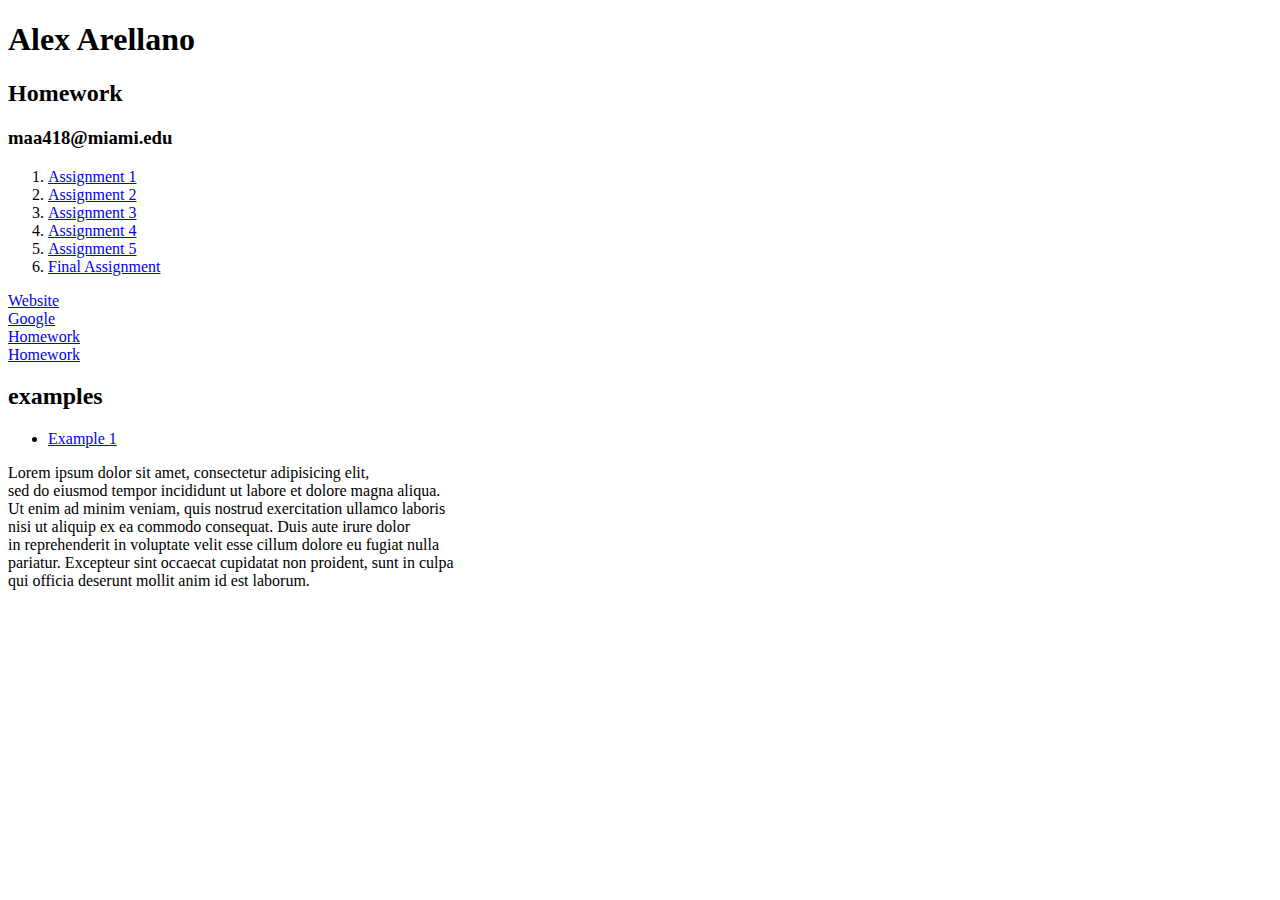
<file: index.html>
<!DOCTYPE html>
<html>
  <head>
    <meta charset="utf-8">
    <title> CIM 111 Homework </title>
  </head>
  <body>
    <h1>Alex Arellano </h1>
    <h2>Homework</h2>
    <h3>maa418@miami.edu</h3>
<ol>
  <li> <a href="examples/assignment_1/">Assignment 1</a></li>
  <li> <a href="hw/assignment_2/">Assignment 2</a></li>
  <li> <a href="hw/assignment_3/">Assignment 3</a></li>
  <li><a href="hw/assignment_4/">Assignment 4</a></li>
  <li><a href="hw/assignment_5/">Assignment 5</a></li>
  <li><a href="http://www.malexarellano.wordpress.com">Final Assignment</a></li>
</ol>
<a href="https://www.alexarellano.com">Website</a> <br>
<a href="https://google.com">Google</a> <br>
<a href="/hw">Homework</a> <br>
<a href="https://malex19.github.io/hw">Homework</a> <br>
<h2>examples</h2>
<ul>
  <li> <a href="examples/assignment_1/">Example 1</a>
  </li>
</ul>

Lorem ipsum dolor sit amet, consectetur adipisicing elit, <br>
sed do eiusmod tempor incididunt ut labore et dolore magna aliqua. <br>
Ut enim ad minim veniam, quis nostrud exercitation ullamco laboris <br>
nisi ut aliquip ex ea commodo consequat. Duis aute irure dolor <br>
in reprehenderit in voluptate velit esse cillum dolore eu fugiat nulla <br>
pariatur. Excepteur sint occaecat cupidatat non proident, sunt in culpa <br>
qui officia deserunt mollit anim id est laborum.
  </body>
</html>
</file>
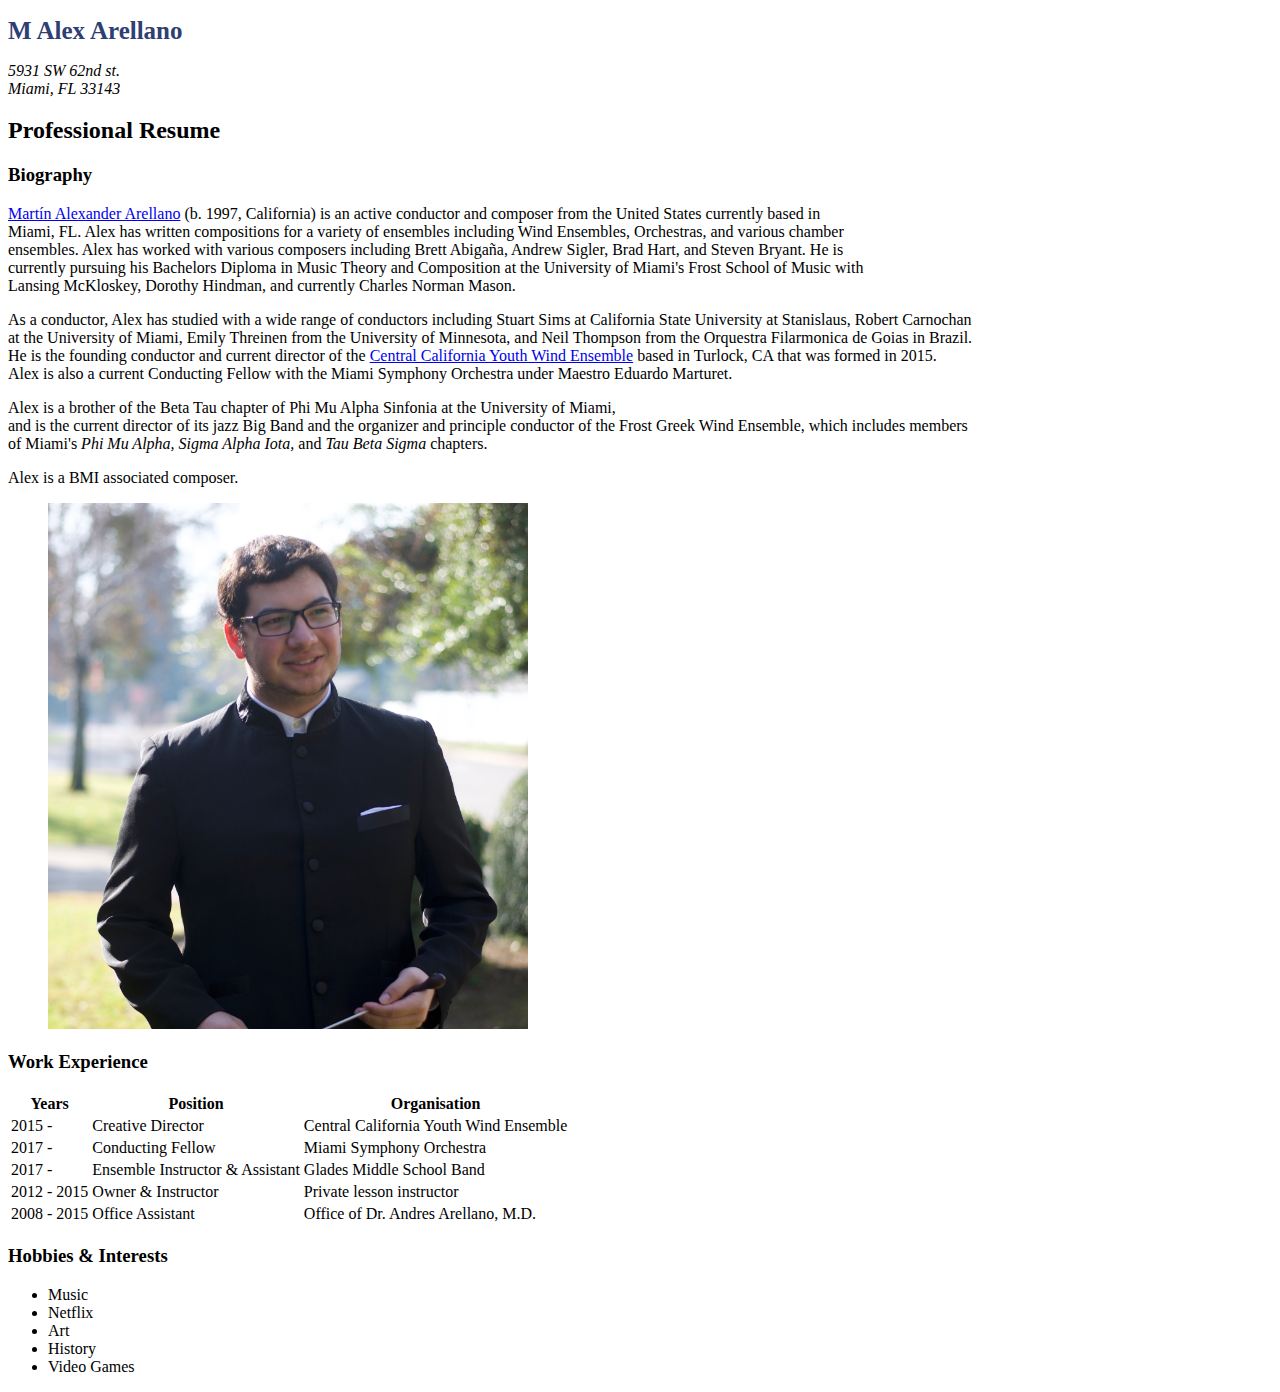
<file: examples/assignment_1/index.html>
<!DOCTYPE html>
<html lang="en">
  <!--Primarily EN-UK-->
  <head>
    <meta charset="utf-8">
    <title>Assignment_1</title>
    <style media="screen">
    </style>
  </head>

  <body>
      <main>
        <section>
          <h1 style="font-size:25px;color: #2F3F73">M Alex Arellano</h1>
          <address>
            5931 SW 62nd st. <br>
            Miami, FL 33143
          </address>
          <h2>Professional Resume</h2>
          <h3>Biography</h3>
          <p> <a href="http://www.alexarellano.org">Martín Alexander Arellano</a> (b. 1997, California) is an active conductor
             and composer from the United States currently based in <br>
             Miami, FL. Alex has written compositions for a variety of ensembles
             including Wind Ensembles, Orchestras, and various chamber <br>
             ensembles. Alex has worked with various composers including Brett
             Abigaña, Andrew Sigler, Brad Hart, and Steven Bryant. He is <br>
             currently pursuing his Bachelors Diploma in Music Theory and
             Composition at the University of Miami's Frost School of Music with <br>
             Lansing McKloskey, Dorothy Hindman, and currently Charles Norman Mason. <br>
             </p>
             <p>
               As a conductor, Alex has studied with a wide range of conductors including
               Stuart Sims at California State University at Stanislaus, Robert Carnochan <br>
               at the University of Miami, Emily Threinen from the University of Minnesota,
               and Neil Thompson from the Orquestra Filarmonica de Goias in Brazil. <br>
               He is the founding conductor and current director of the <a href="http://www.ccywe.org">Central California
               Youth Wind Ensemble</a>  based in Turlock, CA that was formed in 2015. <br>
               Alex is also a current Conducting Fellow with the Miami Symphony Orchestra
               under Maestro Eduardo Marturet.
             </p>
             <p>Alex is a brother of the Beta Tau chapter of Phi Mu Alpha Sinfonia at the University of Miami, <br>
               and is the current director of its jazz Big Band and the organizer and principle conductor of
               the Frost Greek Wind Ensemble, which includes members <br>
               of Miami's <i>Phi Mu Alpha, Sigma Alpha Iota,</i> and <i>Tau Beta Sigma</i> chapters.

               <!--this section may need to be double checked for more equal spacing between lines-->

               <p>Alex is a BMI associated composer.</p>
               <figure>
                 <img src="images/Headshot.jpg" alt="Headshot" style="width:5in">
               </figure>
        </section>
      </main>
        <section>
          <h3>Work Experience</h3>
          <table>
            <tr>
              <th>Years</th>
              <th>Position</th>
              <th>Organisation</th>
            </tr>
            <tr>
              <td>2015 - </td>
              <td>Creative Director</td>
              <td>Central California Youth Wind Ensemble</td>
            </tr>
            <tr>
              <td>2017 - </td>
              <td>Conducting Fellow</td>
              <td>Miami Symphony Orchestra</td>
            </tr>
            <tr>
              <td>2017 - </td>
              <td>Ensemble Instructor & Assistant</td>
              <td>Glades Middle School Band</td>
            </tr>
            <tr>
              <td>2012 - 2015</td>
              <td>Owner & Instructor</td>
              <td>Private lesson instructor</td>
            </tr>
            <tr>
              <td>2008 - 2015</td>
              <td>Office Assistant</td>
              <td>Office of Dr. Andres Arellano, M.D.</td>
            </tr>
          </table>
        </section>
        <h3>Hobbies & Interests</h3>
        <ul>
          <li>Music</li>
          <li>Netflix</li>
          <li>Art</li>
          <li>History</li>
          <li>Video Games</li>
        </ul>
  </body>
</html>
</file>
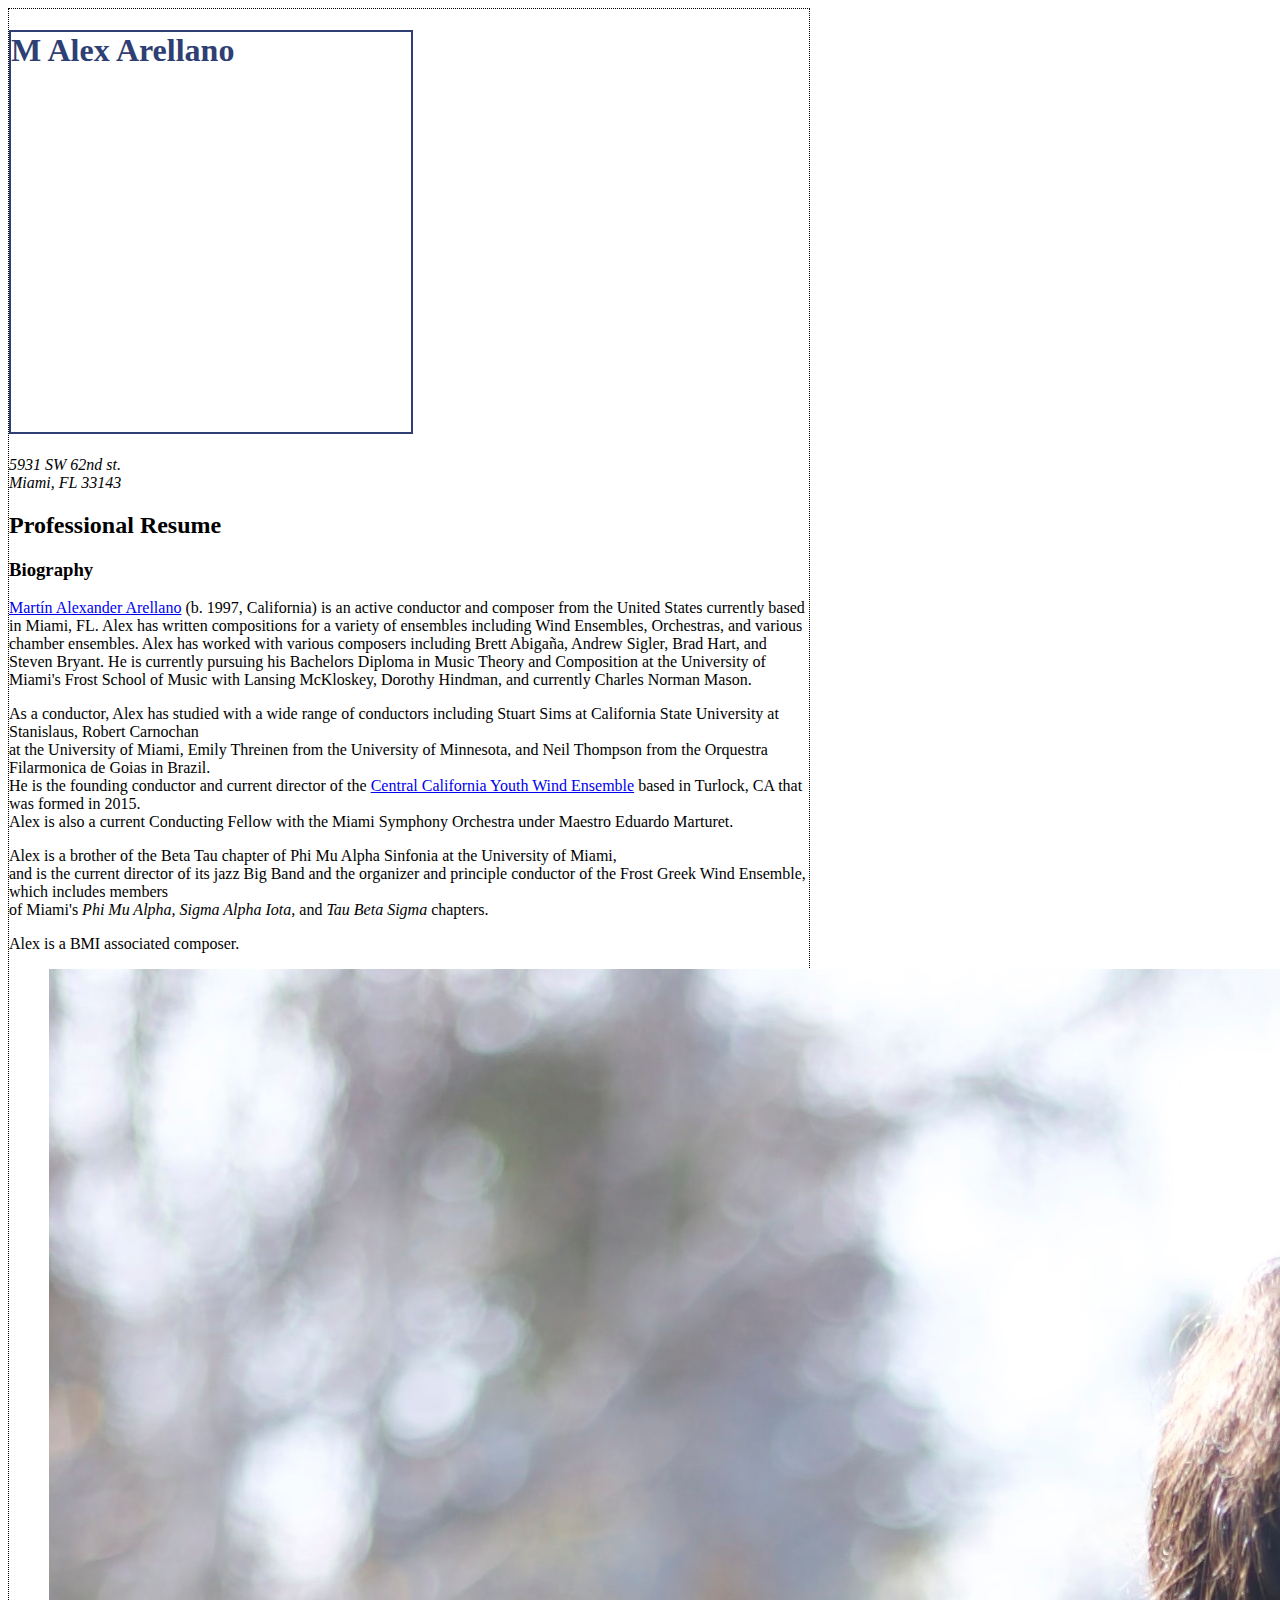
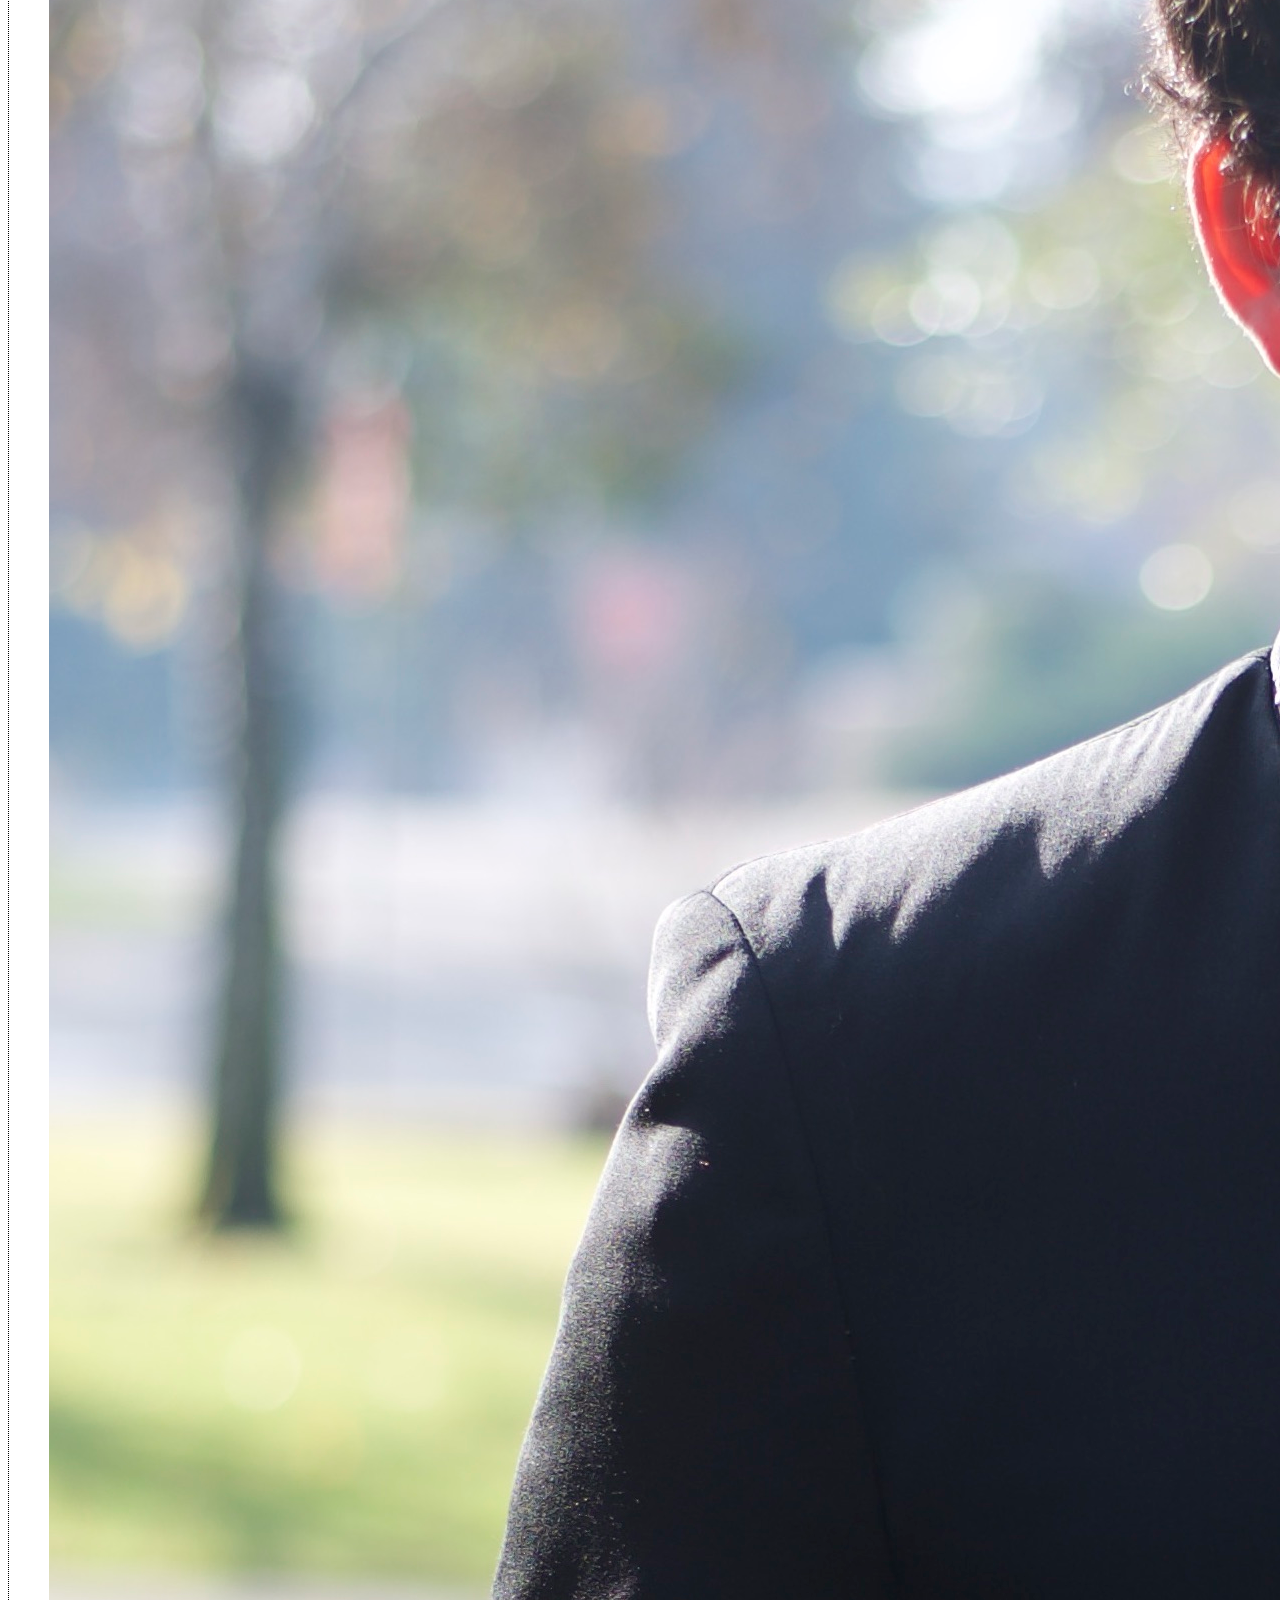
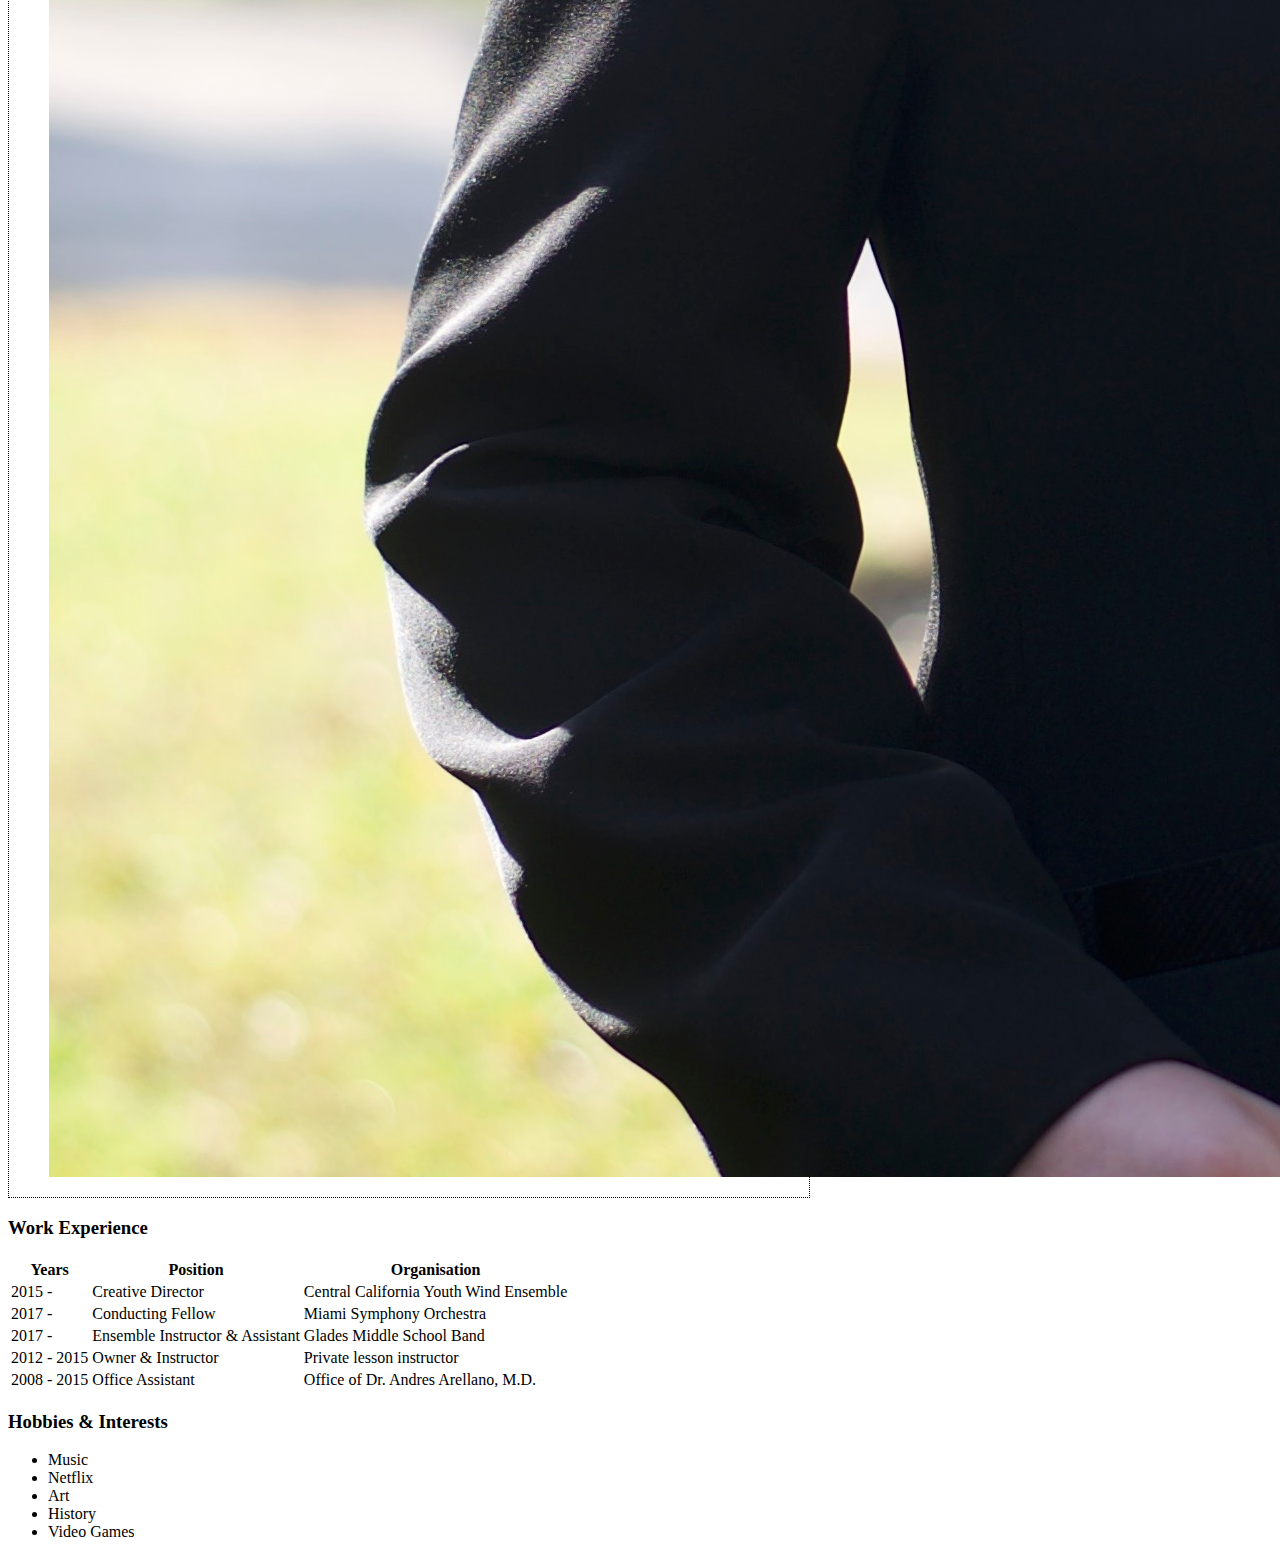
<file: examples/assignment_2/index.html>
<!DOCTYPE html>
<html lang="en">
  <!--Primarily EN-UK-->
  <head>
    <meta charset="utf-8">
    <title>Assignment_1</title>
    <link rel="stylesheet" href="style.css">
  </head>

  <body>
      <main>
        <section>
          <h1 id="maintitle">M Alex Arellano</h1>
          <address>
            5931 SW 62nd st. <br>
            Miami, FL 33143
          </address>
          <h2>Professional Resume</h2>
          <h3>Biography</h3>
          <p> <a href="http://www.alexarellano.org">Martín Alexander Arellano</a> (b. 1997, California) is an active conductor
             and composer from the United States currently based in
             Miami, FL. Alex has written compositions for a variety of ensembles
             including Wind Ensembles, Orchestras, and various chamber
             ensembles. Alex has worked with various composers including Brett
             Abigaña, Andrew Sigler, Brad Hart, and Steven Bryant. He is
             currently pursuing his Bachelors Diploma in Music Theory and
             Composition at the University of Miami's Frost School of Music with
             Lansing McKloskey, Dorothy Hindman, and currently Charles Norman Mason.
             </p>
             <p>
               As a conductor, Alex has studied with a wide range of conductors including
               Stuart Sims at California State University at Stanislaus, Robert Carnochan <br>
               at the University of Miami, Emily Threinen from the University of Minnesota,
               and Neil Thompson from the Orquestra Filarmonica de Goias in Brazil. <br>
               He is the founding conductor and current director of the <a href="http://www.ccywe.org">Central California
               Youth Wind Ensemble</a>  based in Turlock, CA that was formed in 2015. <br>
               Alex is also a current Conducting Fellow with the Miami Symphony Orchestra
               under Maestro Eduardo Marturet.
             </p>
             <p>Alex is a brother of the Beta Tau chapter of Phi Mu Alpha Sinfonia at the University of Miami, <br>
               and is the current director of its jazz Big Band and the organizer and principle conductor of
               the Frost Greek Wind Ensemble, which includes members <br>
               of Miami's <i>Phi Mu Alpha, Sigma Alpha Iota,</i> and <i>Tau Beta Sigma</i> chapters.

               <!--this section may need to be double checked for more equal spacing between lines-->

               <p>Alex is a BMI associated composer.</p>
               <figure>
                 <img src="images/Headshot.jpg" alt="Headshot">
               </figure>
        </section>
      </main>
        <section>
          <h3>Work Experience</h3>
          <table>
            <tr>
              <th>Years</th>
              <th>Position</th>
              <th>Organisation</th>
            </tr>
            <tr>
              <td>2015 - </td>
              <td>Creative Director</td>
              <td>Central California Youth Wind Ensemble</td>
            </tr>
            <tr>
              <td>2017 - </td>
              <td>Conducting Fellow</td>
              <td>Miami Symphony Orchestra</td>
            </tr>
            <tr>
              <td>2017 - </td>
              <td>Ensemble Instructor & Assistant</td>
              <td>Glades Middle School Band</td>
            </tr>
            <tr>
              <td>2012 - 2015</td>
              <td>Owner & Instructor</td>
              <td>Private lesson instructor</td>
            </tr>
            <tr>
              <td>2008 - 2015</td>
              <td>Office Assistant</td>
              <td>Office of Dr. Andres Arellano, M.D.</td>
            </tr>
          </table>
        </section>
        <h3>Hobbies & Interests</h3>
        <ul>
          <li>Music</li>
          <li>Netflix</li>
          <li>Art</li>
          <li>History</li>
          <li>Video Games</li>
        </ul>
  </body>
</html>
</file>
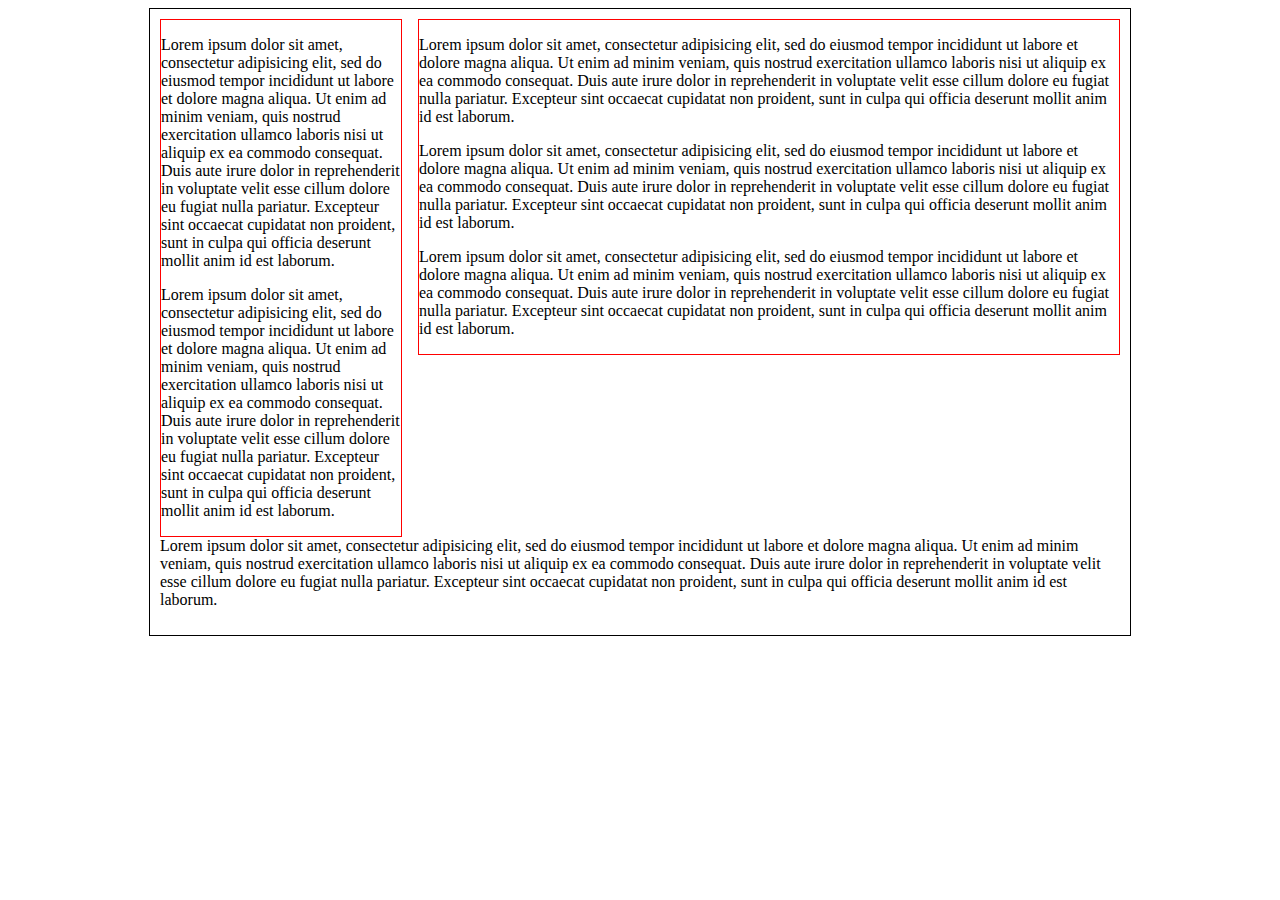
<file: examples/box_model/index.html>
<!DOCTYPE html>
<html>
  <head>
    <meta charset="utf-8">
    <title>Box Model</title>
    <link rel="stylesheet" href="style.css">
  </head>
  <body>
    <main class="wrapper">
<div class="leftcol">  <p>Lorem ipsum dolor sit amet, consectetur
    adipisicing elit, sed do eiusmod tempor incididunt ut labore et dolore
     magna aliqua. Ut enim ad minim veniam, quis nostrud exercitation
     ullamco laboris nisi ut aliquip ex ea commodo consequat. Duis aute
     irure dolor in reprehenderit in voluptate velit esse cillum dolore eu
     fugiat nulla pariatur. Excepteur sint occaecat cupidatat non proident,
     sunt in culpa qui officia deserunt mollit anim id est laborum.</p>  <p>Lorem ipsum dolor sit amet, consectetur
         adipisicing elit, sed do eiusmod tempor incididunt ut labore et dolore
          magna aliqua. Ut enim ad minim veniam, quis nostrud exercitation
          ullamco laboris nisi ut aliquip ex ea commodo consequat. Duis aute
          irure dolor in reprehenderit in voluptate velit esse cillum dolore eu
          fugiat nulla pariatur. Excepteur sint occaecat cupidatat non proident,
          sunt in culpa qui officia deserunt mollit anim id est laborum.</p></div>
<div class="rightcol">  <p>Lorem ipsum dolor sit amet, consectetur
    adipisicing elit, sed do eiusmod tempor incididunt ut labore et dolore
     magna aliqua. Ut enim ad minim veniam, quis nostrud exercitation
     ullamco laboris nisi ut aliquip ex ea commodo consequat. Duis aute
     irure dolor in reprehenderit in voluptate velit esse cillum dolore eu
     fugiat nulla pariatur. Excepteur sint occaecat cupidatat non proident,
     sunt in culpa qui officia deserunt mollit anim id est laborum.</p>  <p>Lorem ipsum dolor sit amet, consectetur
         adipisicing elit, sed do eiusmod tempor incididunt ut labore et dolore
          magna aliqua. Ut enim ad minim veniam, quis nostrud exercitation
          ullamco laboris nisi ut aliquip ex ea commodo consequat. Duis aute
          irure dolor in reprehenderit in voluptate velit esse cillum dolore eu
          fugiat nulla pariatur. Excepteur sint occaecat cupidatat non proident,
          sunt in culpa qui officia deserunt mollit anim id est laborum.</p>  <p>Lorem ipsum dolor sit amet, consectetur
              adipisicing elit, sed do eiusmod tempor incididunt ut labore et dolore
               magna aliqua. Ut enim ad minim veniam, quis nostrud exercitation
               ullamco laboris nisi ut aliquip ex ea commodo consequat. Duis aute
               irure dolor in reprehenderit in voluptate velit esse cillum dolore eu
               fugiat nulla pariatur. Excepteur sint occaecat cupidatat non proident,
               sunt in culpa qui officia deserunt mollit anim id est laborum.</p></div>

      <p class="clear">Lorem ipsum dolor sit amet, consectetur
        adipisicing elit, sed do eiusmod tempor incididunt ut labore et dolore
         magna aliqua. Ut enim ad minim veniam, quis nostrud exercitation
         ullamco laboris nisi ut aliquip ex ea commodo consequat. Duis aute
         irure dolor in reprehenderit in voluptate velit esse cillum dolore eu
         fugiat nulla pariatur. Excepteur sint occaecat cupidatat non proident,
         sunt in culpa qui officia deserunt mollit anim id est laborum.</p>
    </main>
  </body>
</html>
</file>
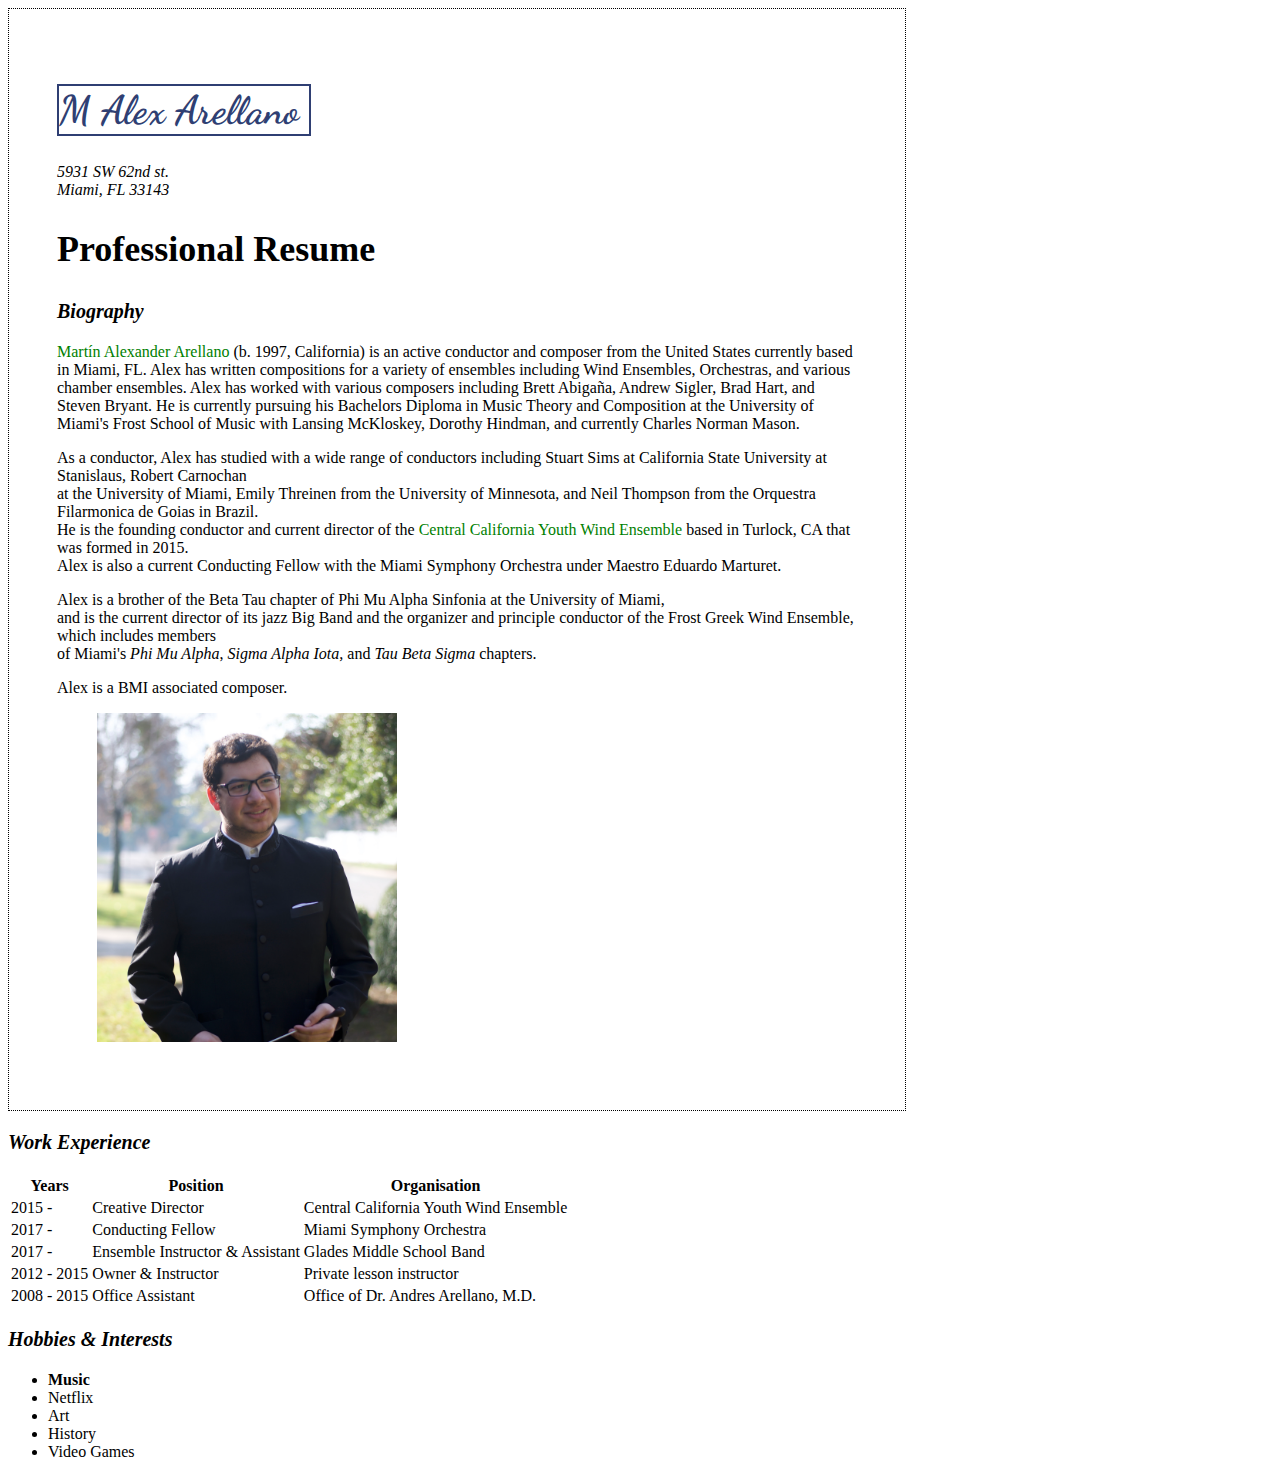
<file: hw/assignment_2/index.html>
<!DOCTYPE html>
<html lang="en">
  <!--Primarily EN-UK-->
  <head>
    <meta charset="utf-8">
    <title>Assignment_1</title>
    <link href="https://fonts.googleapis.com/css?family=Dancing+Script|Kavivanar" rel="stylesheet">
    <link rel="stylesheet" href="style.css">
  </head>

  <body>
      <main>
        <section>
          <h1 id="maintitle">M Alex Arellano</h1>
          <address>
            5931 SW 62nd st. <br>
            Miami, FL 33143
          </address>
          <h2 class="largetext">Professional Resume</h2>
          <h3 class="sectionheader">Biography</h3>
          <p> <a href="http://www.alexarellano.com">Martín Alexander Arellano</a> (b. 1997, California) is an active conductor
             and composer from the United States currently based in
             Miami, FL. Alex has written compositions for a variety of ensembles
             including Wind Ensembles, Orchestras, and various chamber
             ensembles. Alex has worked with various composers including Brett
             Abigaña, Andrew Sigler, Brad Hart, and Steven Bryant. He is
             currently pursuing his Bachelors Diploma in Music Theory and
             Composition at the University of Miami's Frost School of Music with
             Lansing McKloskey, Dorothy Hindman, and currently Charles Norman Mason.
             </p>
             <p>
               As a conductor, Alex has studied with a wide range of conductors including
               Stuart Sims at California State University at Stanislaus, Robert Carnochan <br>
               at the University of Miami, Emily Threinen from the University of Minnesota,
               and Neil Thompson from the Orquestra Filarmonica de Goias in Brazil. <br>
               He is the founding conductor and current director of the <a href="http://www.ccywe.org">Central California
               Youth Wind Ensemble</a> based in Turlock, CA that was formed in 2015. <br>
               Alex is also a current Conducting Fellow with the Miami Symphony Orchestra
               under Maestro Eduardo Marturet.
             </p>
             <p>Alex is a brother of the Beta Tau chapter of Phi Mu Alpha Sinfonia at the University of Miami, <br>
               and is the current director of its jazz Big Band and the organizer and principle conductor of
               the Frost Greek Wind Ensemble, which includes members <br>
               of Miami's <i class="organisation">Phi Mu Alpha</i>,<i class="organisation"> Sigma Alpha Iota,</i> and <i class="organisation">Tau Beta Sigma</i> chapters.

               <!--this section may need to be double checked for more equal spacing between lines-->

               <p>Alex is a BMI associated composer.</p>
               <figure>
                 <img class="images" src="images/Headshot.jpg" alt="Headshot">
               </figure>
        </section>
      </main>
        <section>
          <h3 class="sectionheader">Work Experience</h3>
          <table>
            <tr>
              <th>Years</th>
              <th>Position</th>
              <th>Organisation</th>
            </tr>
            <tr>
              <td>2015 - </td>
              <td>Creative Director</td>
              <td>Central California Youth Wind Ensemble</td>
            </tr>
            <tr>
              <td>2017 - </td>
              <td>Conducting Fellow</td>
              <td>Miami Symphony Orchestra</td>
            </tr>
            <tr>
              <td>2017 - </td>
              <td>Ensemble Instructor & Assistant</td>
              <td>Glades Middle School Band</td>
            </tr>
            <tr>
              <td>2012 - 2015</td>
              <td>Owner & Instructor</td>
              <td>Private lesson instructor</td>
            </tr>
            <tr>
              <td>2008 - 2015</td>
              <td>Office Assistant</td>
              <td>Office of Dr. Andres Arellano, M.D.</td>
            </tr>
          </table>
        </section>
        <h3 class="sectionheader">Hobbies & Interests</h3>
        <ul>
          <li class="boldtext">Music</li>
          <li>Netflix</li>
          <li>Art</li>
          <li>History</li>
          <li>Video Games</li>
        </ul>
  </body>
</html>
</file>
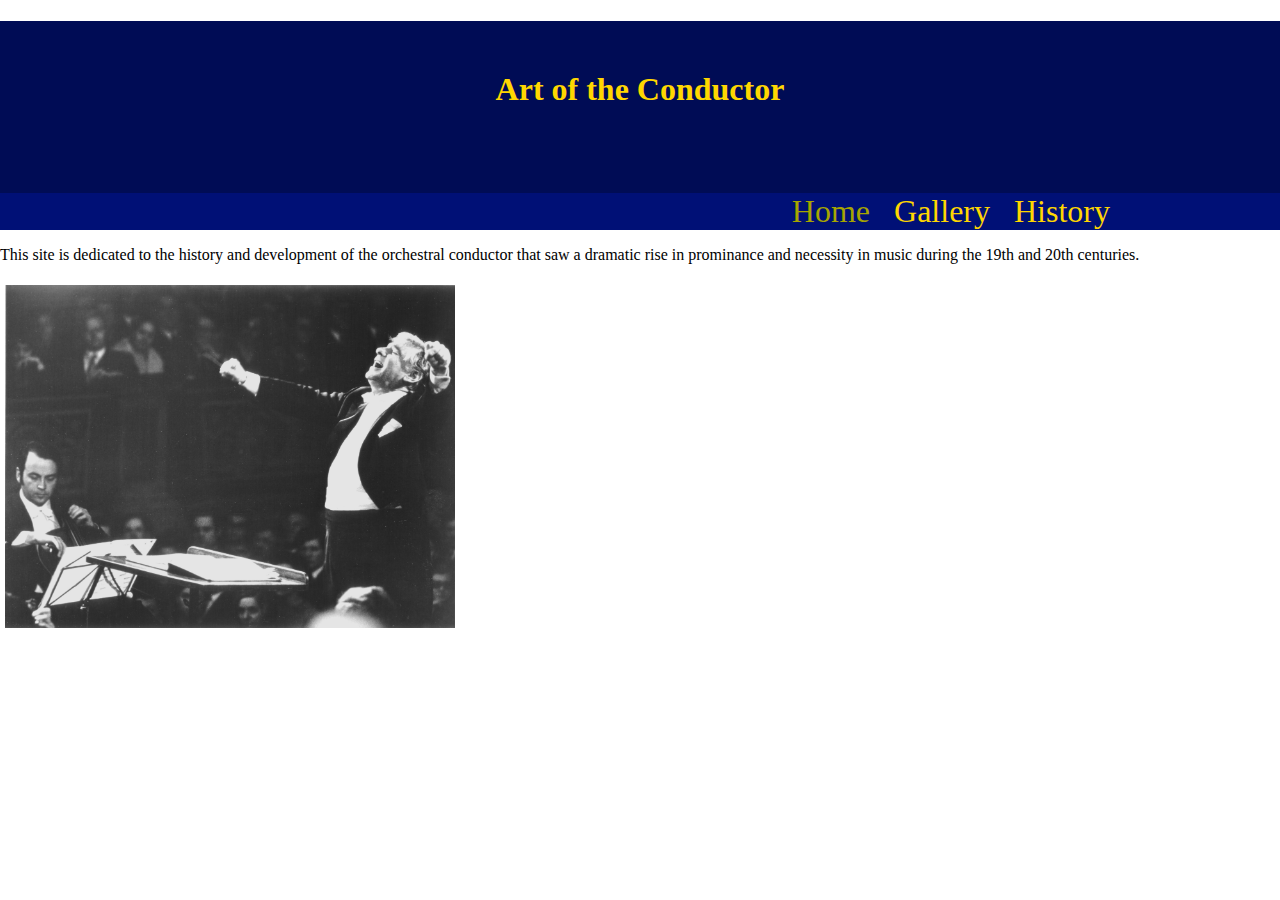
<file: hw/assignment_3/index.html>
<!DOCTYPE html>
<html>
  <head>
    <meta charset="utf-8">
    <title>Main Page</title>
    <link rel="stylesheet" href="css/colors.css">

<!-- Media query for narrow browser width -->
<link rel="stylesheet" media="only screen and (max-width: 480px)" href="css/mobile.css">

<!-- Media query for medium browser width -->
<link rel="stylesheet" media="only screen and (min-width: 481px) and (max-width: 960px)" href="css/tablet.css">

<!-- Media query for full browser width -->
<link rel="stylesheet" media="only screen and (min-width: 961px)" href="css/desktop.css">

<!-- Prevent smartphones from scaling pages down -->
<meta name="viewport" content="initial-scale=1">

  </head>
  <body>
    <main>
      <header class="medium-bg">
        <h1 class="light-txt">Art of the Conductor</h1>
        <nav class="light-bg">
          <ul>
            <li><a class="medium-txt" href="index.html">Home</a></li>
            <li><a class="dark-txt" href="gallery.html">Gallery</a></li>
            <li><a class="dark-txt" href="history.html">History</a></li>
          </ul>
        </nav>
      </header>
      <p>This site is dedicated to the history and development of the orchestral conductor that saw a dramatic rise in prominance and necessity in music during the 19th and 20th centuries. 
    </p>
      <img class="images" src="images/bernstein.jpg" alt="bernstein" width="450">
    </main>
  </body>
</html>
</file>
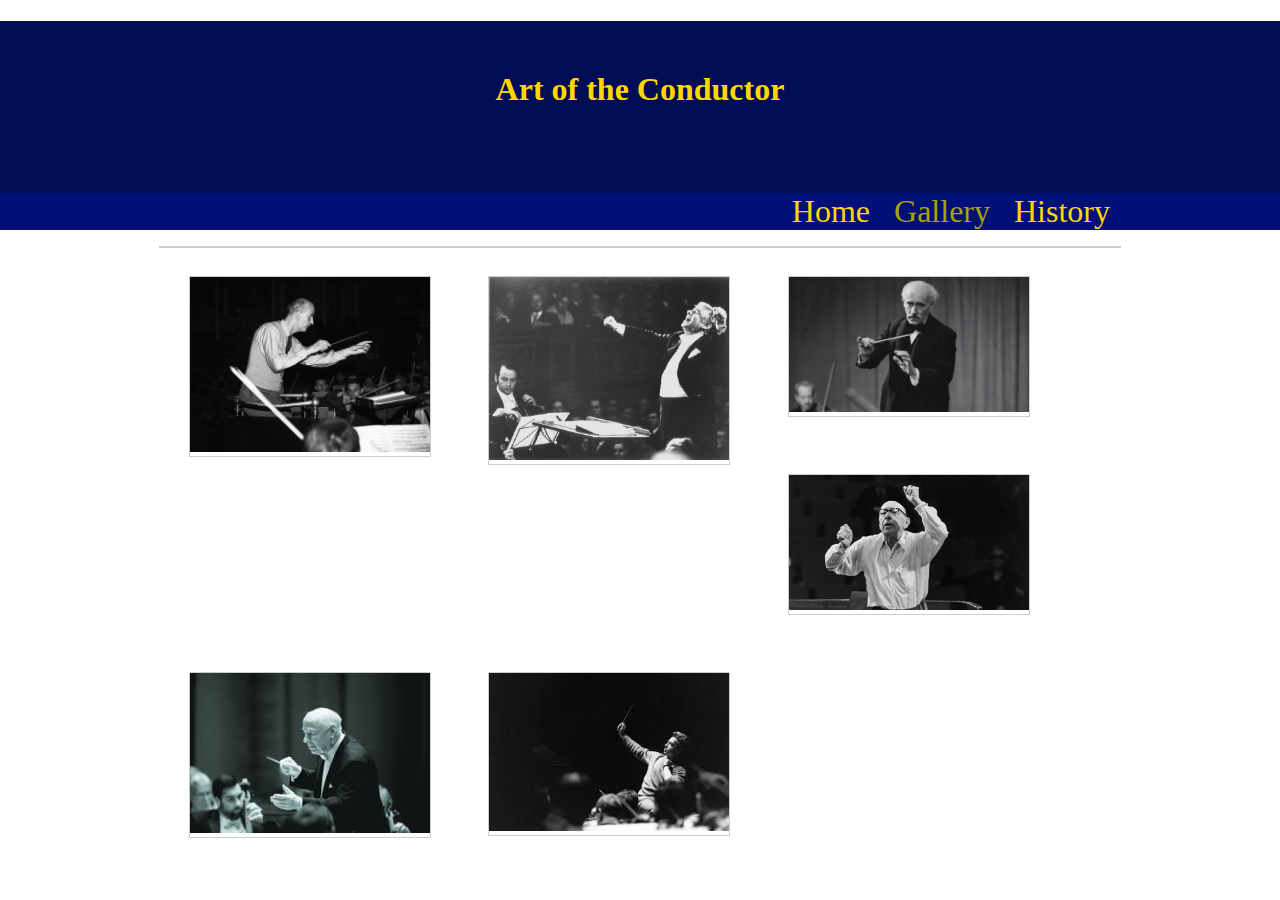
<file: hw/assignment_3/gallery.html>
<!DOCTYPE html>
<html>
  <head>
    <meta charset="utf-8">
    <title>Main Page</title>
    <link rel="stylesheet" href="css/colors.css">

<!-- Media query for narrow browser width -->
<link rel="stylesheet" media="only screen and (max-width: 480px)" href="css/mobile.css">

<!-- Media query for medium browser width -->
<link rel="stylesheet" media="only screen and (min-width: 481px) and (max-width: 960px)" href="css/tablet.css">

<!-- Media query for full browser width -->
<link rel="stylesheet" media="only screen and (min-width: 961px)" href="css/desktop.css">

<!-- Prevent smartphones from scaling pages down -->
<meta name="viewport" content="initial-scale=1">

  </head>
  <body>
    <main>
      <header class="medium-bg">
        <h1 class="light-txt">Art of the Conductor</h1>
        <nav class="light-bg">
          <ul>
            <li><a class="dark-txt" href="index.html">Home</a></li>
            <li><a class="medium-txt" href="gallery.html">Gallery</a></li>
            <li><a class="dark-txt" href="history.html">History</a></li>
          </ul>
        </nav>
      </header>
      <div class="gallery">
        <ul>
          <li><a href>
              <img src="images/924b38-20160125-german-conductor-wilhelm-furtwangler.jpg" alt="Furtwangler">
          </a>
          </li>
          <li><a href>
              <img src="images/bernstein.jpg" alt="Furtwangler">
          </a>
          </li>
          <li><a href>
              <img src="images/toscanini.jpg" alt="Toscanini">
          </a>
          </li>
          <li><a href>
              <img src="images/Stravinsky.jpg" alt="Stravinsky">
          </a>
          </li>
          <li><a href>
              <img src="images/haitink.jpeg" alt="Haitink">
          </a>
          </li>
          <li><a href>
              <img src="images/Karajan.jpeg" alt="Karajn">
          </a>
          </li>
        </ul>
      </div>
    </main>
  </body>
</html>
</file>
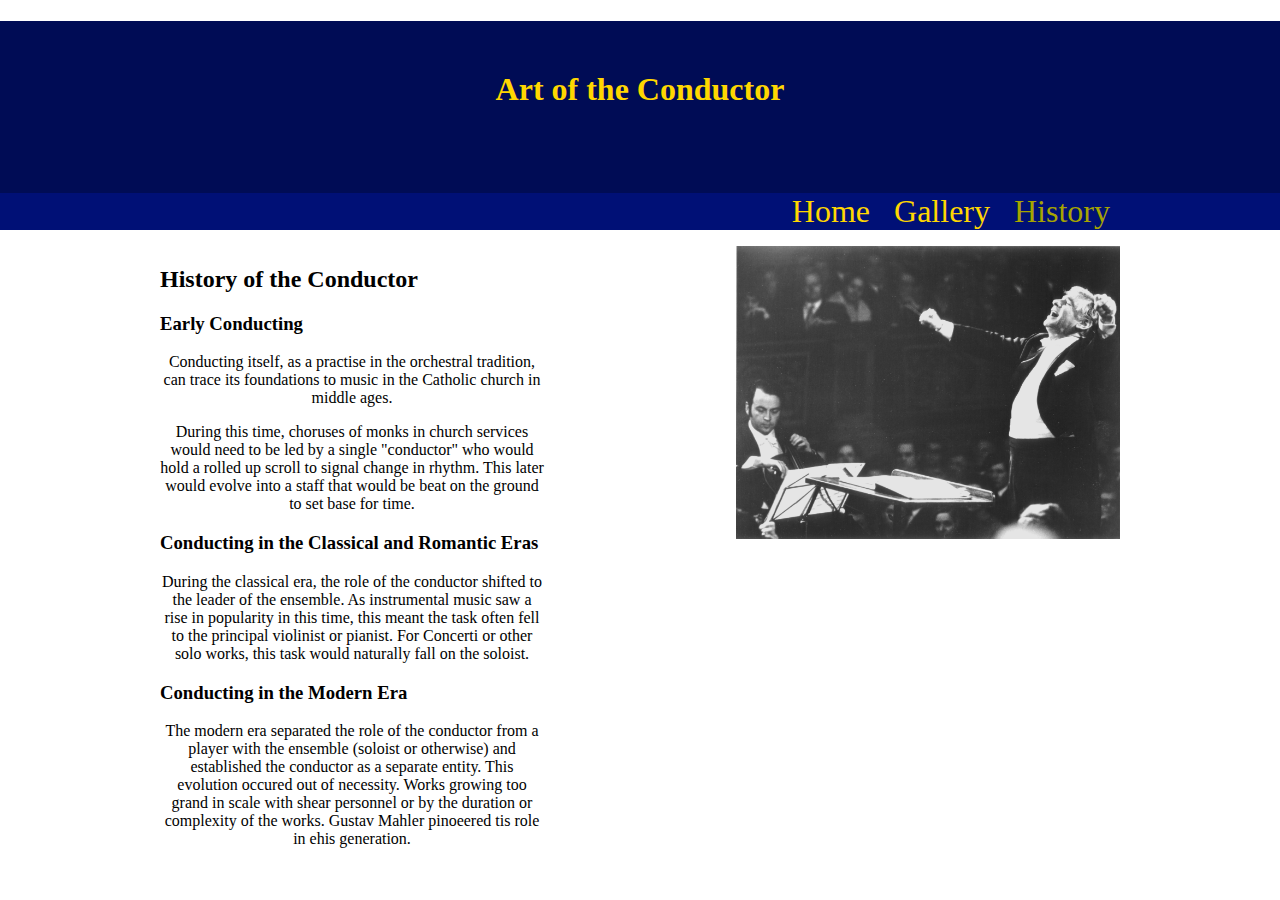
<file: hw/assignment_3/history.html>
<!DOCTYPE html>
<html>
  <head>
    <meta charset="utf-8">
    <title>History</title>
    <link rel="stylesheet" href="css/colors.css">

    <!-- Media query for narrow browser width -->
    <link rel="stylesheet" media="only screen and (max-width: 4800px)" href="css/mobile.css">

    <!-- Media query for medium browser width -->
    <link rel="stylesheet" media="only screen and (min-width: 481px) and (max-width: 960px)" href="css/tablet.css">

    <!-- Media query for full browser width -->
    <link rel="stylesheet" media="only screen and (min-width: 961px)" href="css/desktop.css">

    <!-- Prevent smartphones from scaling pages down -->
    <meta name="viewport" content="initial-scale=1">

  </head>
  <body>
    <header class="medium-bg image-bg">
      <h1 class="light-txt">Art of the Conductor</h1>
      <nav class="light-bg">
        <ul>
          <li><a class="dark-txt" href="index.html">Home</a></li>
          <li><a class="dark-txt" href="gallery.html">Gallery</a></li>
          <li><a class="medium-txt" href="history.html">History</a></li>
        </ul>
      </nav>
    </header>
    <section class="historyBlock">
      <div class="leftContent">
      <h2>History of the Conductor</h2>
      <h3>Early Conducting</h3>
      <p>Conducting itself, as a practise in the orchestral tradition, can trace its foundations to music in the Catholic church in middle ages. </p>
      <p>During this time, choruses of monks in church services would need to be led by a single "conductor" who would hold a rolled up scroll to signal change in rhythm. This later would evolve into a staff that would be beat on the ground to set base for time.</p>
      <h3>Conducting in the Classical and Romantic Eras</h3>
      <p>During the classical era, the role of the conductor shifted to the leader of the ensemble. As instrumental music saw a rise in popularity in this time, this meant the task often fell to the principal violinist or pianist. For Concerti or other solo works, this task would naturally fall on the soloist.</p>
      <h3>Conducting in the Modern Era</h3>
      <p>The modern era separated the role of the conductor from a player with the ensemble (soloist or otherwise) and established the conductor as a separate entity. This evolution occured out of necessity. Works growing too grand in scale with shear personnel or by the duration or complexity of the works. Gustav Mahler pinoeered tis role in ehis generation. </p>
      </div>
      <div class="rightContent">
        <img src="images/bernstein.jpg" alt="bernstein" width="450">
      </div>
    </section>
  </body>
</html>
</file>
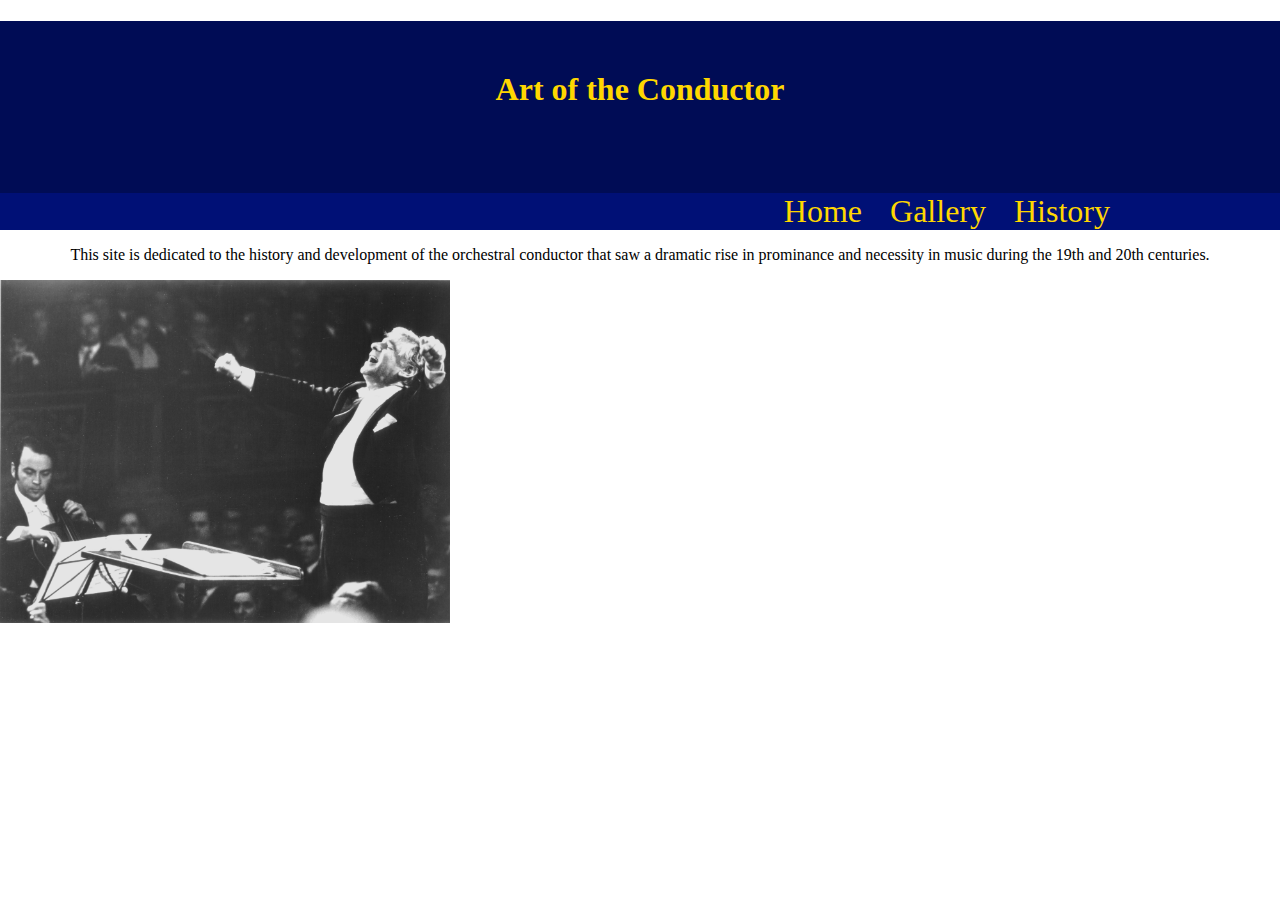
<file: hw/assignment_3/page3.html>
<!DOCTYPE html>
<html>
  <head>
    <meta charset="utf-8">
    <title>History</title>
    <link rel="stylesheet" href="css/colors.css">

    <!-- Media query for narrow browser width -->
    <link rel="stylesheet" media="only screen and (max-width: 4800px)" href="css/mobile.css">

    <!-- Media query for medium browser width -->
    <link rel="stylesheet" media="only screen and (min-width: 481px) and (max-width: 960px)" href="css/tablet.css">

    <!-- Media query for full browser width -->
    <link rel="stylesheet" media="only screen and (min-width: 961px)" href="css/desktop.css">

    <!-- Prevent smartphones from scaling pages down -->
    <meta name="viewport" content="initial-scale=1">

  </head>
  <body>
    <header class="medium-bg">
      <h1 class="light-txt">Art of the Conductor</h1>
      <nav class="light-bg">
        <ul>
          <li><a class="dark-txt" href="index.html">Home </a></li>
          <li><a class="dark-txt" href="page2.html">Gallery </a></li>
          <li><a class="dark-txt" href="page3.html">History </a></li>
        </ul>
      </nav>
    </header>
    <p>This site is dedicated to the history and development of the orchestral conductor that saw a dramatic rise in prominance and necessity in music during the 19th and 20th centuries.
    </p>
    <img src="images/bernstein.jpg" alt="bernstein" width="450">
  </body>
</html>
</file>
<file: examples/assignment_2/style.css>
#maintitle {
  color: #2F3F73;
  width: 400px;
  height: 400px;
  border: 2px solid #2F3F73
  }
.largetext { font-size: 36px; }
main {
  width:800px;
  border: 1px dotted black;
}
</file>
<file: examples/box_model/style.css>
.wrapper {
  width: 960px;
  min-height: 400px;
  border: 1px solid black;
  margin-left: auto;
  margin-right: auto;
  padding: 10px
}
.leftcol {
  width: 240px;
  border: 1px solid red;
  min-height: 200px;
  display: block;
  float: left;
}
.rightcol {
  width: 700px;
  border: 1px solid red;
  min-height: 200px;
  display: block;
  float: right;
}
.clear {
  clear: both;}
</file>
<file: hw/assignment_2/style.css>
#maintitle {
  font-size: 40px;
  color: #2F3F73;
  width: 250px;
  min-height: 30px;
  border: 2px solid #2F3F73;
  font-family: 'Dancing Script', cursive;
  }
.largetext { font-size: 36px; }
main {
  width:800px;
  border: 1px dotted black;
  padding: 0.5in;
}
a {
  color: Green;
  text-decoration:none;
}
.sectionheader {
  font-size: 20px;
  font-style: italic;
}
a:hover {
  color:orange;
  text-decoration: underline;
      }
a:visited {
  color:purple;
}
.images {
  width: 300px;
  height: auto;
}
.organisation {
  font-style: italic;
}
.boldtext {
  font-weight: bold;
}
</file>
<file: hw/assignment_3/css/colors.css>
.dark-bg { background: #000C55}
.medium-bg { background: #000C55}
.light-bg { background: #001076}

/* comment */

.dark-txt { color: Gold}
.medium-txt { color: #A6A500}
.light-txt { color: Gold}

body {
  padding: 0;
  margin: 0
}
nav ul {
  list-style-type: none;
  padding-left: 0;
}
nav a {
  text-decoration: none;
}
a:hover {
  text-decoration: underline;
  color: white
}

.active {text-emphasis: bold}
.gallery {display: block;
    margin-left: auto;
    margin-right: auto;
    border: 1px solid black;
}

.gallery {
  display: block;
  margin-left: auto;
  margin-right: auto;
  border: 1px solid #CCCCCC;
}
.clear { clear: both;}
.gallery ul {
  padding: 0;
  margin: 0;
  list-style-type: none;
}
.gallery li {
  border: 1px solid #CCCCCC;
  display: block;
}
img {max-width: 100%}
.gallery li {
  border: 1px solid #CCCCCC;
  display: block;
</file>
<file: hw/assignment_3/css/mobile.css>
nav li {
  text-align: center;
  font-size: 32px;
  padding-top: 15px;
  padding-bottom: 15px;
}
p {text-align: center;}
.gallery li {
  border: 1px solid #CCCCCC;
  display: block;
  margin: 5%;
</file>
<file: hw/assignment_3/css/tablet.css>
header h1 {
  height: 100px;
  padding-top: 50px;
  text-align: center;
}
nav ul { text-align: center;
}


nav li {
  text-align: center;
  font-size: 32px;
  padding-top: 15px;
  padding-bottom: 15px;
  display: inline;
  margin-left: 10px;
  margin-right: 10px;
}
.images {
  padding-left: 15px;
}

p {text-align:center;
}

.gallery li {
  border: 1px solid #CCCCCC;
  display: block;
  float: left;
  width: 45%;
  margin: 2%;
}
.gallery {width: 100%}


.historyBlock {display: block;
  max-width: 960px;
  width: 100%;
}

.leftContent {
display: block;
width: 40%;
float: left;
padding-left: 5px;
padding-right: 5px;
}

.rightContent {
  display: block;
  width: 40%;
  float: right;
  padding-left: 5px;
  padding-right: 5px;
}
</file>
<file: hw/assignment_3/css/desktop.css>
header h1 {
  height: 100px;
  padding-top: 50px;
  text-align: center;
}
nav ul { text-align: right;
  width: 100%;
  max-width: 960px;
  margin-left: auto;
  margin-right: auto;
}


nav li {
  text-align: center;
  font-size: 32px;
  padding-top: 15px;
  padding-bottom: 15px;
  margin-left: 10px;
  margin-right: 10px;
  display: inline;
}
.images {padding: 5px;
}
.gallery li {
  border: .5px solid #CCCCCC;
  display: block;
  float: left;
  width: 25%;
  margin: 3%;
}
.gallery {width: 960px}
.historyBlock {display: block;
  width: 960px;
  margin-left: auto;
  margin-right: auto;
}

.leftContent {
display: block;
width: 40%;
float: left;
}

.rightContent {
  display: block;
  width: 40%;
  float: right;
}
</file>
